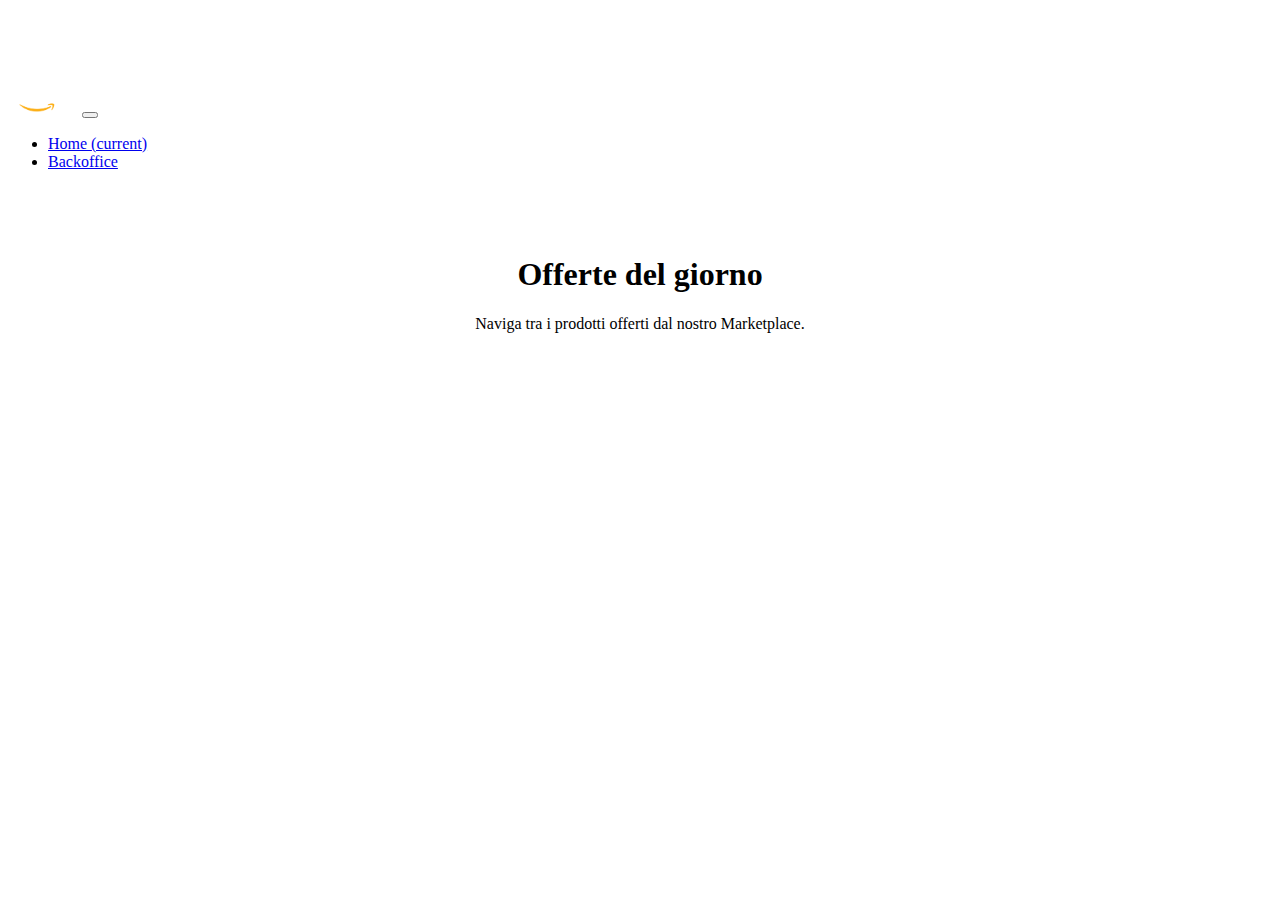
<file: index.html>
<!DOCTYPE html>
<html lang="en">
  <head>
    <meta charset="utf-8" />
    <meta
      name="viewport"
      content="width=device-width, initial-scale=1, shrink-to-fit=no"
    />
    <meta name="description" content="" />
    <meta
      name="author"
      content="Mark Otto, Jacob Thornton, and Bootstrap contributors"
    />
    <meta name="generator" content="Hugo 0.101.0" />
    <title>Marketplace</title>

    <link
      rel="canonical"
      href="https://getbootstrap.com/docs/4.6/examples/starter-template/"
    />
    <link
      rel="stylesheet"
      href="https://cdn.jsdelivr.net/npm/bootstrap@4.6.2/dist/css/bootstrap.min.css"
      integrity="sha384-xOolHFLEh07PJGoPkLv1IbcEPTNtaed2xpHsD9ESMhqIYd0nLMwNLD69Npy4HI+N"
      crossorigin="anonymous"
    />

    <!-- Custom styles for this template -->
    <link href="style.css" rel="stylesheet" />
  </head>
  <body>
    <nav class="navbar navbar-expand-md navbar-dark bg-dark fixed-top">
      <a class="navbar-brand" href="/index.html"
        ><img class="logo" src="/pngimg.com - amazon_PNG25.png" alt="logo"
      /></a>
      <button
        class="navbar-toggler"
        type="button"
        data-toggle="collapse"
        data-target="#navbarsExampleDefault"
        aria-controls="navbarsExampleDefault"
        aria-expanded="false"
        aria-label="Toggle navigation"
      >
        <span class="navbar-toggler-icon"></span>
      </button>

      <div class="collapse navbar-collapse" id="navbarsExampleDefault">
        <ul class="navbar-nav mr-auto">
          <li class="nav-item active">
            <a class="nav-link" href="./index.html"
              >Home <span class="sr-only">(current)</span></a
            >
          </li>
          <li class="nav-item">
            <a class="nav-link" href="./backoffice.html">Backoffice</a>
          </li>
        </ul>
        <!-- <form class="form-inline my-2 my-lg-0">
          <input
            class="form-control mr-sm-2"
            type="text"
            placeholder="Cerca.."
            aria-label="Cerca"
          />
          <button class="btn btn-success  my-2 my-sm-0" type="submit">
            Cerca
          </button>
        </form> -->
      </div>
    </nav>

    <main role="main" class="container">
      <div class="elemento">
        <h1>Offerte del giorno</h1>
        <p class="lead">
          Naviga tra i prodotti offerti dal nostro Marketplace.
        </p>
      </div>
      <div class="row" id="products"></div>
    </main>

    <script
      src="https://cdn.jsdelivr.net/npm/jquery@3.5.1/dist/jquery.slim.min.js"
      integrity="sha384-DfXdz2htPH0lsSSs5nCTpuj/zy4C+OGpamoFVy38MVBnE+IbbVYUew+OrCXaRkfj"
      crossorigin="anonymous"
    ></script>
    <script
      src="https://cdn.jsdelivr.net/npm/bootstrap@4.6.2/dist/js/bootstrap.bundle.min.js"
      integrity="sha384-Fy6S3B9q64WdZWQUiU+q4/2Lc9npb8tCaSX9FK7E8HnRr0Jz8D6OP9dO5Vg3Q9ct"
      crossorigin="anonymous"
    ></script>
    <script src="./index.js"></script>
  </body>
</html>
</file>
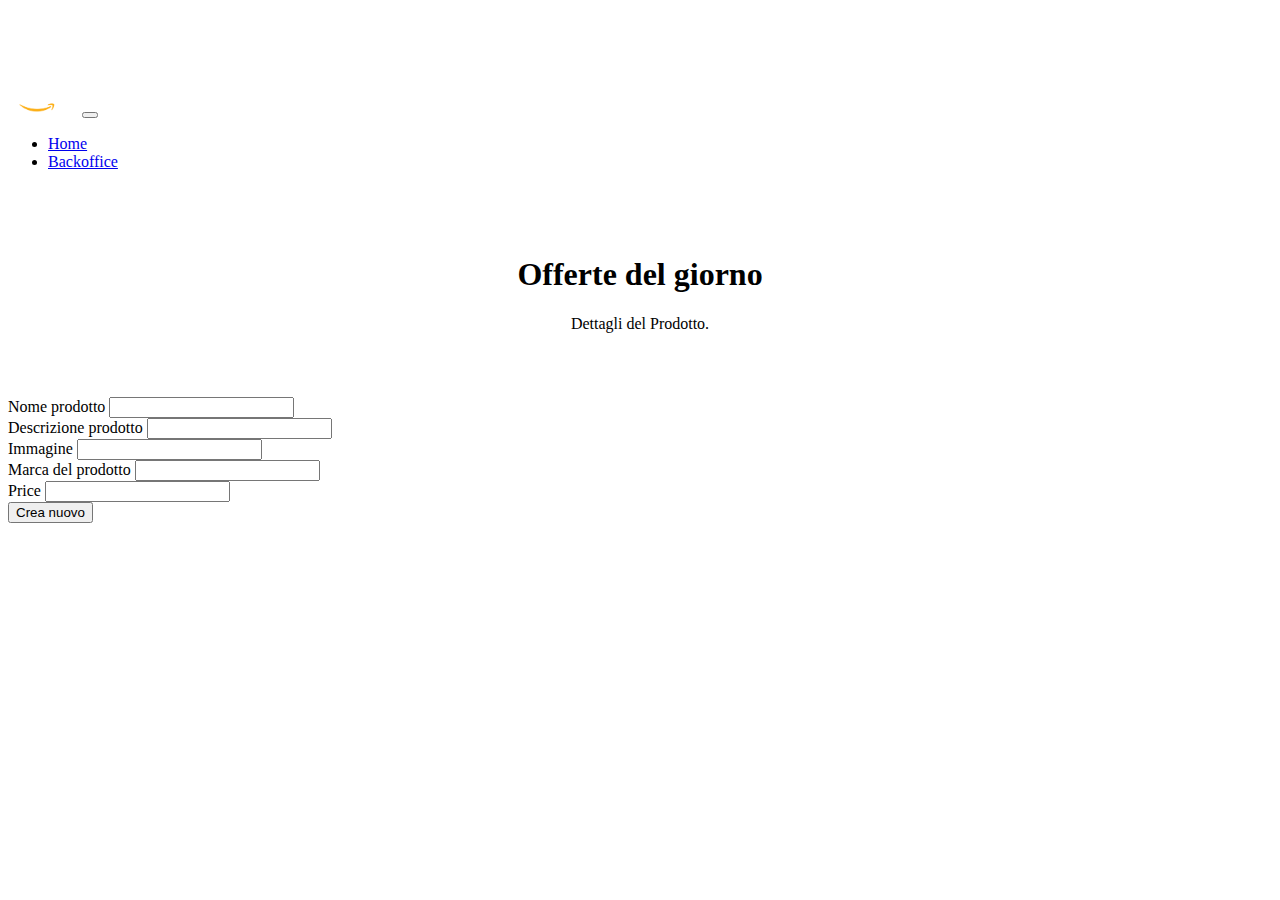
<file: backoffice.html>
<!DOCTYPE html>
<html lang="en">
  <head>
    <meta charset="utf-8" />
    <meta
      name="viewport"
      content="width=device-width, initial-scale=1, shrink-to-fit=no"
    />
    <meta name="description" content="" />
    <meta
      name="author"
      content="Mark Otto, Jacob Thornton, and Bootstrap contributors"
    />
    <meta name="generator" content="Hugo 0.101.0" />
    <title>SMarketplace</title>

    <link
      rel="canonical"
      href="https://getbootstrap.com/docs/4.6/examples/starter-template/"
    />
    <link
      rel="stylesheet"
      href="https://cdn.jsdelivr.net/npm/bootstrap@4.6.2/dist/css/bootstrap.min.css"
      integrity="sha384-xOolHFLEh07PJGoPkLv1IbcEPTNtaed2xpHsD9ESMhqIYd0nLMwNLD69Npy4HI+N"
      crossorigin="anonymous"
    />

    <link href="style.css" rel="stylesheet" />
  </head>
  <body>
    <nav class="navbar navbar-expand-md navbar-dark bg-dark fixed-top">
      <a class="navbar-brand" href="index.html"
        ><img class="logo" src="/pngimg.com - amazon_PNG25.png" alt="logo"
      /></a>
      <button
        class="navbar-toggler"
        type="button"
        data-toggle="collapse"
        data-target="#navbarsExampleDefault"
        aria-controls="navbarsExampleDefault"
        aria-expanded="false"
        aria-label="Toggle navigation"
      >
        <span class="navbar-toggler-icon"></span>
      </button>

      <div class="collapse navbar-collapse" id="navbarsExampleDefault">
        <ul class="navbar-nav mr-auto">
          <li class="nav-item active">
            <a class="nav-link" href="./index.html"
              >Home <span class="sr-only"></span
            ></a>
          </li>
          <li class="nav-item">
            <a class="nav-link" href="./backoffice.html">Backoffice</a>
          </li>
        </ul>
        <!-- <form class="form-inline my-2 my-lg-0">
          <input
            class="form-control mr-sm-2"
            type="text"
            placeholder="Search"
            aria-label="Search"
          />
          <button class="btn btn-secondary my-2 my-sm-0" type="submit">
            Search
          </button>
        </form> -->
      </div>
    </nav>

    <main role="main" class="container">
      <div class="elemento">
        <h1>Offerte del giorno</h1>
        <p class="lead">
          Dettagli del Prodotto.
        </p>
      </div>

      <!-- FORM -->

      <form>
        <div class="form-group">
          <label for="name">Nome prodotto</label>
          <input
            type="text"
            class="form-control"
            id="name"
            aria-describedby="emailHelp"
          />
        </div>

        <div class="form-group">
          <label for="description">Descrizione prodotto</label>
          <input type="text" class="form-control" id="description" />
        </div>

        <div class="form-group mr-5">
          <label for="imageUrl">Immagine</label>
          <input type="text" class="form-control" id="imageUrl" />
        </div>

        <div class="d-flex">
          <div class="form-group mr-5">
            <label for="brand">Marca del prodotto</label>
            <input type="text" class="form-control" id="brand" />
          </div>

          <div class="form-group">
            <label for="price">Price</label>
            <input type="number" class="form-control" id="price" />
          </div>
        </div>

        <button type="button" class="btn btn-success" onclick="createNew()">
          Crea nuovo
        </button>

        <button type="button" class="btn btn-secondary" onclick="editProduct()">
          Modifica
        </button>
        <button type="button" class="btn btn-danger" onclick="deleteProduct()">
          Elimina
        </button>
      </form>
    </main>
    <!-- /.container -->

    <script
      src="https://cdn.jsdelivr.net/npm/jquery@3.5.1/dist/jquery.slim.min.js"
      integrity="sha384-DfXdz2htPH0lsSSs5nCTpuj/zy4C+OGpamoFVy38MVBnE+IbbVYUew+OrCXaRkfj"
      crossorigin="anonymous"
    ></script>
    <script
      src="https://cdn.jsdelivr.net/npm/bootstrap@4.6.2/dist/js/bootstrap.bundle.min.js"
      integrity="sha384-Fy6S3B9q64WdZWQUiU+q4/2Lc9npb8tCaSX9FK7E8HnRr0Jz8D6OP9dO5Vg3Q9ct"
      crossorigin="anonymous"
    ></script>
    <script src="./backoffice.js"></script>
  </body>
</html>
</file>
<file: style.css>
body {
  padding-top: 5rem;
}
.elemento {
  padding: 3rem 1.5rem;
  text-align: center;
}

.card-img-top {
  object-fit: cover;
  aspect-ratio: 1/1;
}

.logo{
  width: 70px;
}
</file>
